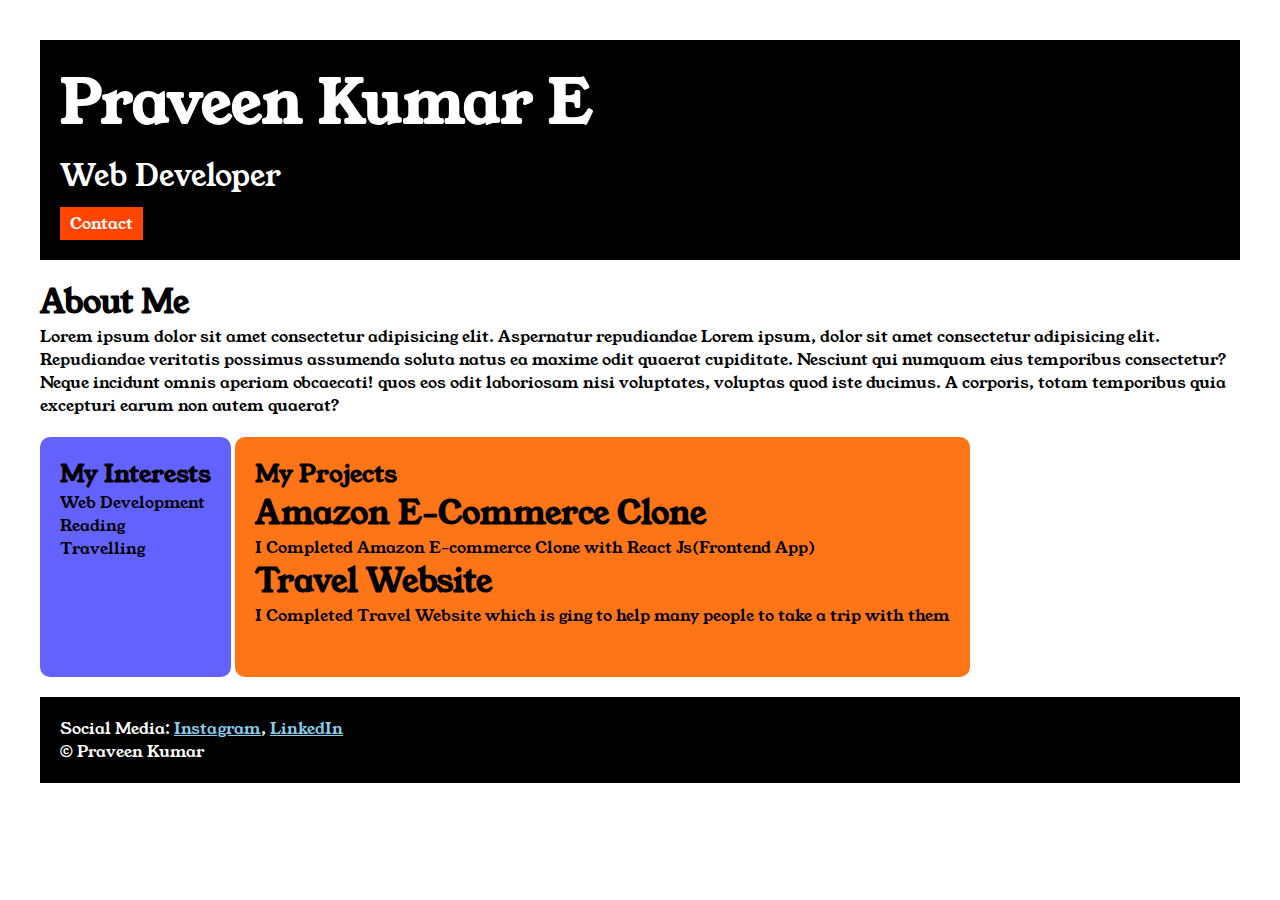
<file: index.html>
<!DOCTYPE html>
<html lang="en">
<head>
    <meta charset="UTF-8">
    <meta name="viewport" content="width=device-width, initial-scale=1.0">
    <title>Document</title>
    <link rel="stylesheet" href="style.css">
    <link rel="preconnect" href="https://fonts.googleapis.com">
<link rel="preconnect" href="https://fonts.gstatic.com" crossorigin>
<link href="https://fonts.googleapis.com/css2?family=Young+Serif&display=swap" rel="stylesheet">
</head>
<body>
    <div class="container">
        <div class="section-one">
            <h1 class="section-one__title">Praveen Kumar E</h1>
            <p class="section-one__role">Web Developer</p>
            <a href="contact.html">Contact</a>
        </div>

    <div class="section-two">
         <h1 class="section-two__title">About Me</h1>
         <p class="section-two__desc">Lorem ipsum dolor sit amet consectetur adipisicing elit. Aspernatur repudiandae Lorem ipsum, dolor sit amet consectetur adipisicing elit. Repudiandae veritatis possimus assumenda soluta natus ea maxime odit quaerat cupiditate. Nesciunt qui numquam eius temporibus consectetur? Neque incidunt omnis aperiam obcaecati! quos eos odit laboriosam nisi voluptates, voluptas quod iste ducimus. A corporis, totam temporibus quia excepturi earum non autem quaerat?</p>
    
    </div>
    <div class="section-three">
    <h2 class="section-three__title">My Interests</h2>
    <ul class="section-three__desc">
        <li>Web Development</li>
        <li>Reading</li>
        <li>Travelling</li>
    </ul>
    </div>
    <div class="section-four">
    <h2 class="section-four__title">My Projects</h2>
    <ul class="section-four__desc">
        <li>
            <h1>Amazon E-Commerce Clone</h1>
            <p>I Completed Amazon E-commerce Clone with React Js(Frontend App)</p>
        </li>
         <li>
            <h1>Travel Website</h1>
            <p>I Completed Travel Website which is ging to help many people to take a trip with them</p>
        </li>
    </ul>
    </div>
    <div class="section-five">
    <p class="section-five__title">Social Media:
        <a href="https://www.instagram.com/mr.praveen_here/">Instagram</a>,
        <a href="https://www.linkedin.com/in/praveen32/">LinkedIn</a>
    </p>
    <p class="section-five__desc">&copy; Praveen Kumar</p>
    </div>
  </div>
    
</body>

</html>
</file>
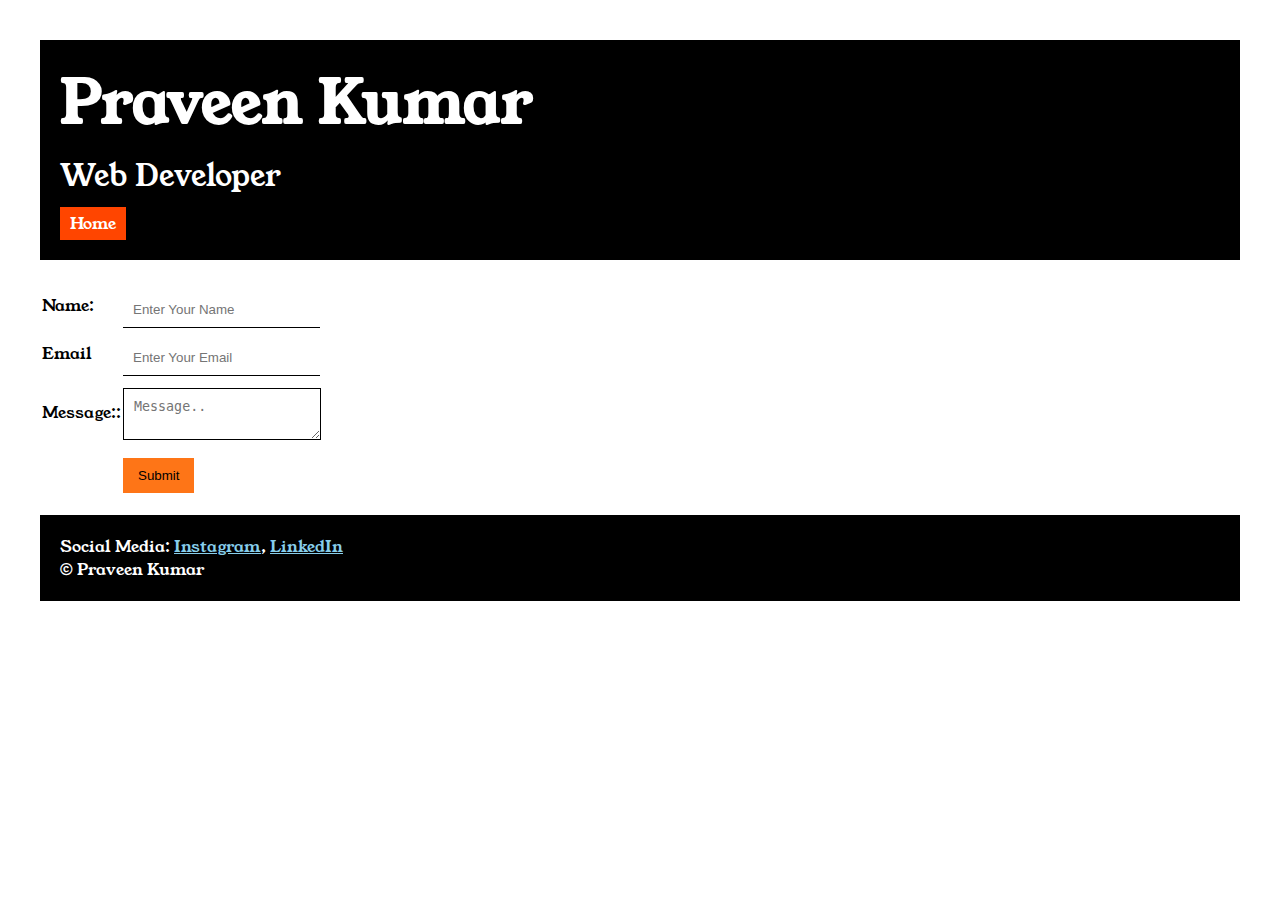
<file: contact.html>
<!DOCTYPE html>
<html lang="en">
<head>
    <meta charset="UTF-8">
    <meta name="viewport" content="width=device-width, initial-scale=1.0">
    <title>Contacts</title>
    <link rel="stylesheet" href="style.css">
    <link rel="preconnect" href="https://fonts.googleapis.com">
    <link rel="preconnect" href="https://fonts.gstatic.com" crossorigin>
    <link href="https://fonts.googleapis.com/css2?family=Young+Serif&display=swap" rel="stylesheet">
</head>
<body>
    <div class="container">
         <div class="section-one">
            <h1 class="section-one__title">Praveen Kumar</h1>
            <p class="section-one__role">Web Developer</p>
            <a href="index.html">Home</a>
        </div>

<div class="contact-form">
<form>
<table>
    <tr>
        <td>
            <label for="">Name:</label>
        </td>
        <td>
            <input type="text" placeholder="Enter Your Name" class="contact-form__input">
        </td>
    </tr>
    
   
    <tr>
        <td>
            <label for="">Email</label>
        </td>
        <td>
            <input type="email" placeholder="Enter Your Email" class="contact-form__input">
        </td>

    </tr>
  
    <tr>
        <td>
            <label for="">Message::</label>
        </td>
        <td>
            <textarea placeholder="Message.." class="contact-form__textarea"></textarea>
        </td>
    </tr>
    <tr>
        <td>
           
        </td>
        <td>
            <input type="submit" class="contact-form__submit">
        </td>
    </tr>
</table>
</form>
</div>

<div class="section-five">
    <p class="section-five__title">Social Media:
        <a href="">Instagram</a>,
        <a href="">LinkedIn</a>
    </p>
    <p class="section-five__desc">&copy; Praveen Kumar</p>
    </div>
 </div>   
</body>
</html>
</file>
<file: style.css>
body {
    font-family: 'Young Serif', serif;
}

*{
    padding: 0px;
    margin:0px;
}
.container{
    padding: 20px;
    margin: 20px;
}
.section-one{
    background-color: black;
    color: white;
    padding: 20px;
}
.section-one__title{
    font-size: 60px;
  
}
.section-one__role{
    font-size: 30px;
    margin-top: 10px;
}
.section-one a{
    background-color: orangered;
    color: white;
    padding-left: 10px ;
    padding-right: 10px;
    display: inline-block;
    text-decoration: none;
    padding-bottom: 5px;
    padding-top: 5px;
    margin-top: 10px;
}
.section-two,.section-three,.section-four,.section-five{
    padding-top: 20px;
}
.section-two__desc{
    margin-bottom: 20px;

}
.section-five{
    background-color: black;
    color: white;
    padding: 20px;
    margin-top: 20px;
}
.section-three__desc,.section-four__desc {
    list-style: none;


}
.section-five__title a{
    color: skyblue;
}
.section-three{
    background-color: #6462FD;
    color: black;
    padding: 20px;
    display: inline-block;
    height: 200px;
    vertical-align: top;
    border-radius: 10px;
}
.section-four{
    background-color: #FE7517;
    color: black;
    padding: 20px;
    height: 200px;
    display: inline-block;
    vertical-align: top;
    border-radius: 10px;

}
.contact-form{
    margin-top: 20px;
}
.contact-form__input,.contact-form__textarea,.contact-form__submit{
   
    margin-top: 10px;
}
.contact-form__input{
    padding: 10px;
    border: none;
    border-bottom:solid black 1px;
}
.contact-form__textarea{
    padding: 10px;
    border: none;
    border:solid black 1px;
}
.contact-form__submit{
    background-color: #FE7517;
    padding-left: 15px;
    padding-right: 15px;
    padding-bottom: 10px;
    padding-top: 10px;
    border: none;
}
</file>
